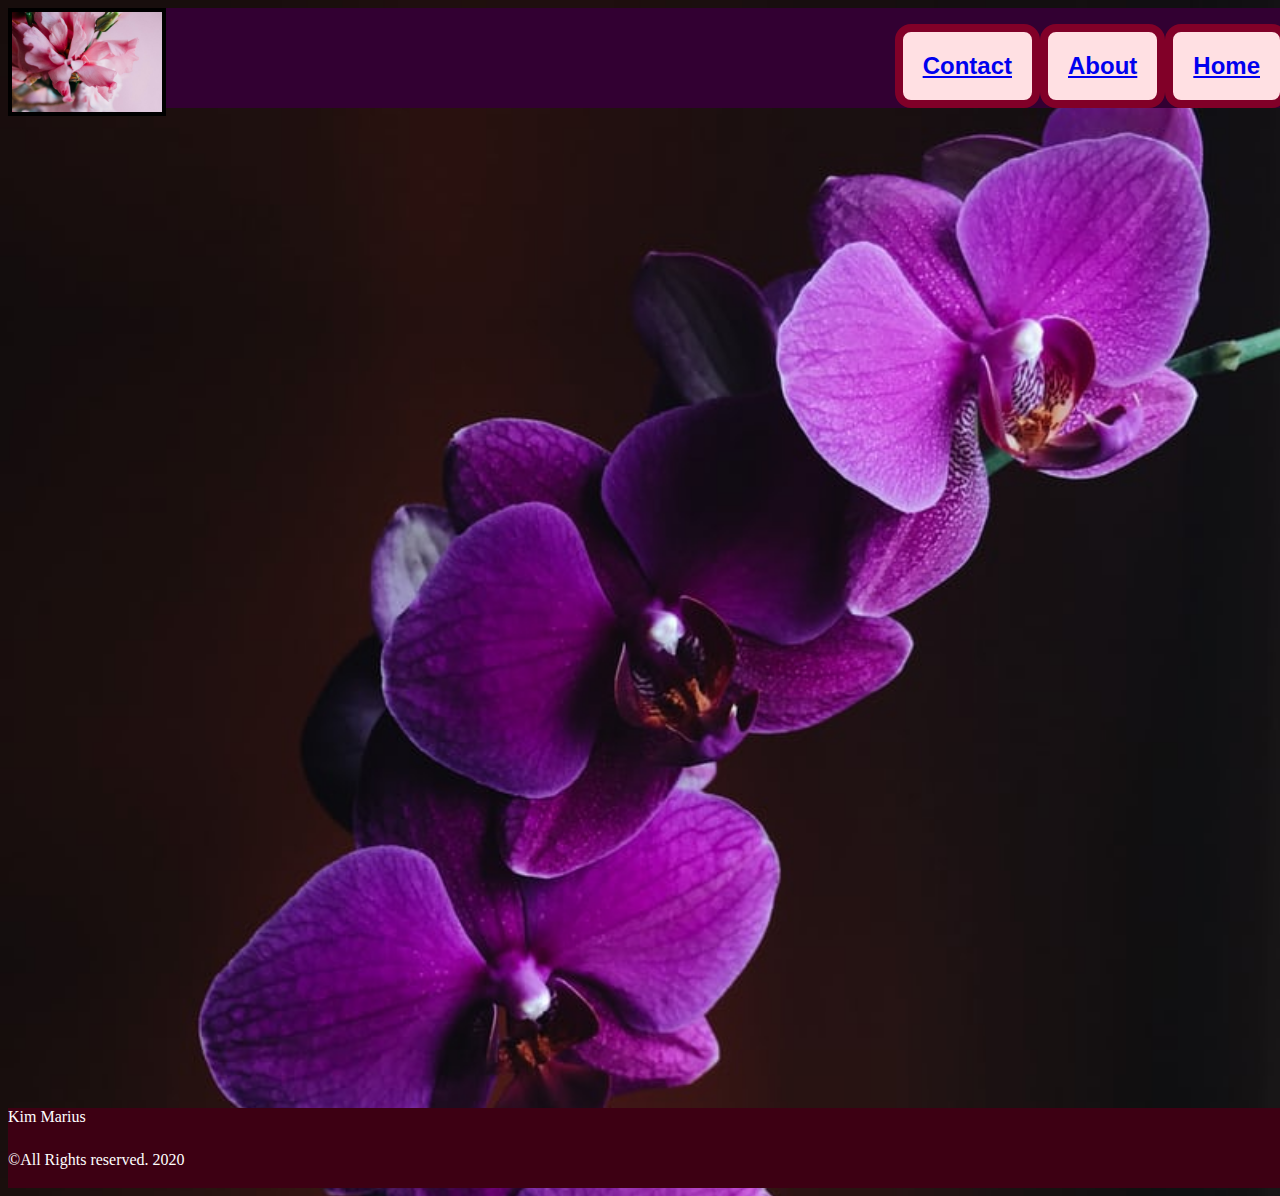
<file: index.html>
<!DOCTYPE html>
    <html lang="en">
    <head>
        <meta charset="UTF-8">
        <meta name="viewport" content="width=device-width, initial-scale=1.0">
        <meta http-equiv="X-UA-Compatible" content="ie=edge">
        <link rel="stylesheet" href ="./styles.css">
        <link href="https://fonts.googleapis.com/css?family=Oswald|Roboto+Condensed|Zhi+Mang+Xing&display=swap" rel="stylesheet">
        <title>FLOWER PRACTICE </title>  
    </head>
    <body>
        <!-- NavBar -->
        <header class="navbar">
                    <a href="/index.html">
            <img class="navbar-logo" src= "./img/pinkgreenrose.jpeg" >   
           
            <ul class="navbar-nav"> 
                <li class="nav-item">
                    <a href="./index.html">Home</a>
                </li>
                <li class="nav-item">
                    <a href = "./about.html">About</a>
                </li>  
                <li class="nav-item">
                    <a href = "./contact.html">Contact</a>
                </li>  
            </ul>
        
        </header>
    <main>
       <footer class="footer">
           <p class="footer-item name">Kim Marius</p>
           <h6 class="footer-item icons"></h6>
           <P class="footer-item copyright"> &copy;All Rights reserved. 2020</P>

       </footer>
        
        
            
    </main>   
    </body>
    </html>
</file>
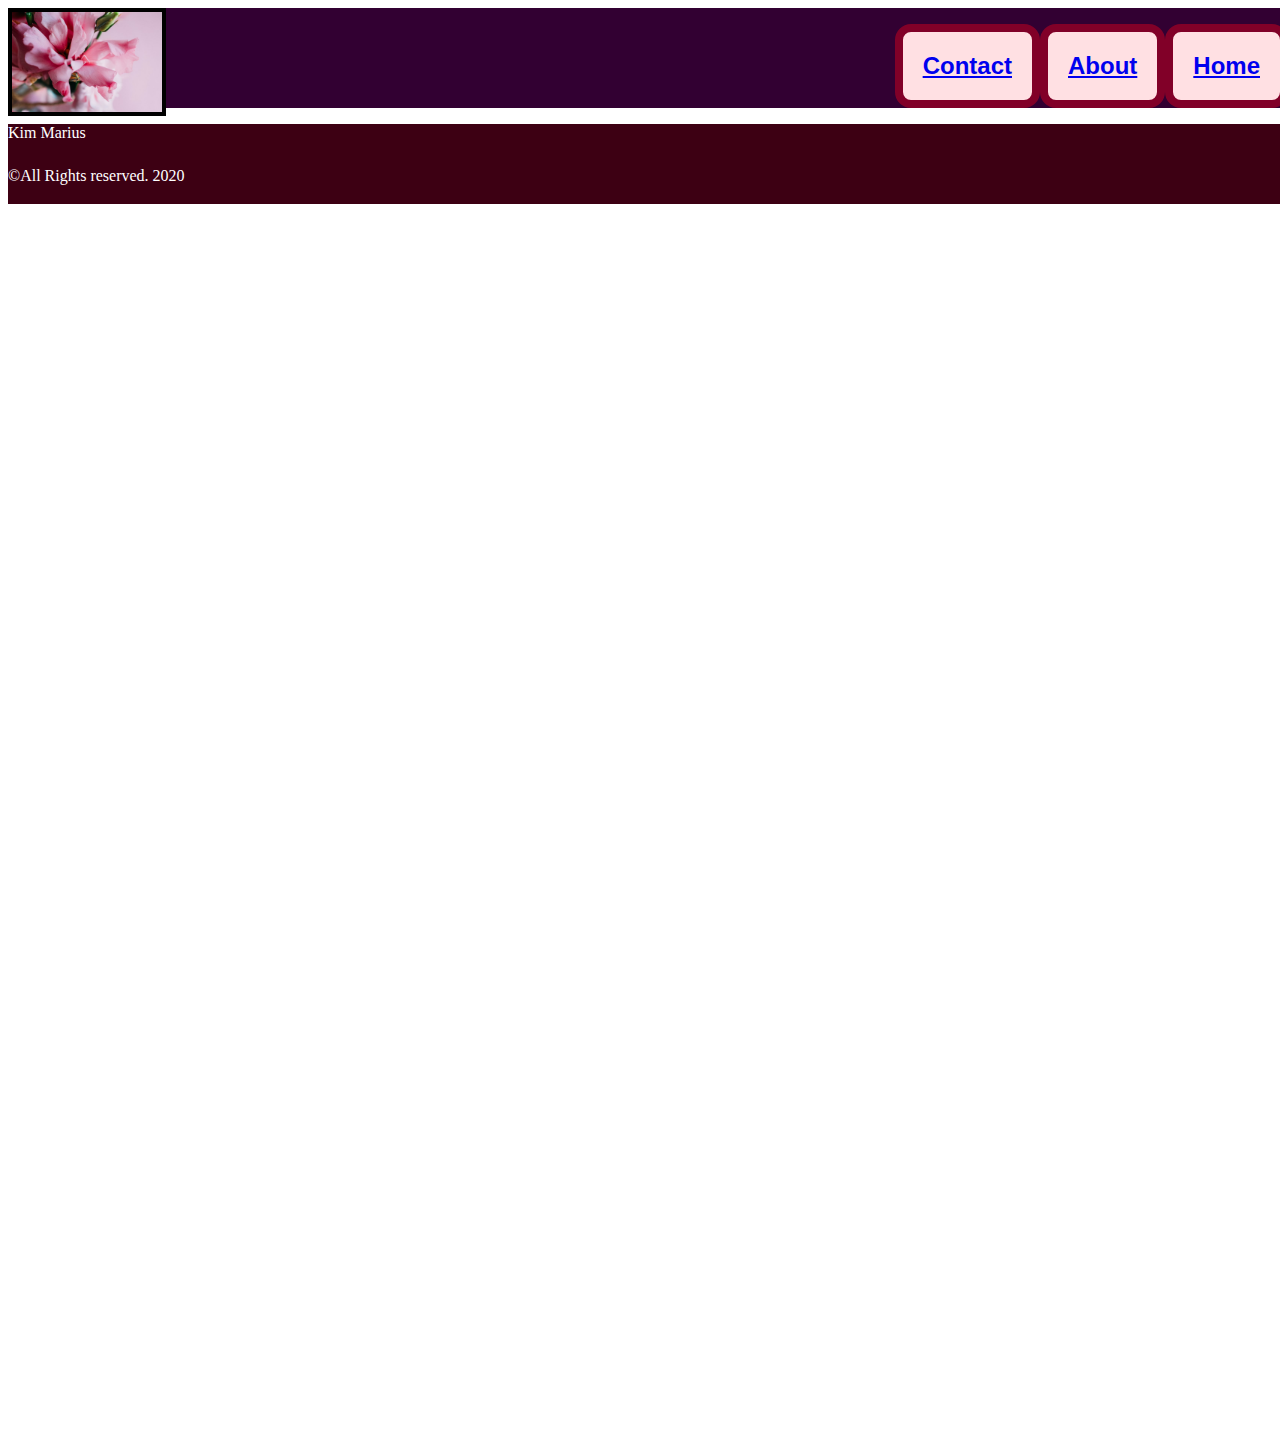
<file: contact.html>
<!DOCTYPE html>
<html lang="en">
<head>
    <meta charset="UTF-8">
    <meta name="viewport" content="width=device-width, initial-scale=1.0">
    <meta http-equiv="X-UA-Compatible" content="ie=edge">
    <link rel= "stylesheet" href=./styles.css>
    <link rel="stylesheet" href="./contact.css">
    <title>Document</title>
</head>
<!-- NavBar -->
<header class="navbar">
    <a href="/index.html">
<img class="navbar-logo" src= "./img/pinkgreenrose.jpeg" >

<ul class="navbar-nav"> 
<li class="nav-item">
    <a href="./index.html">Home</a>
</li>
<li class="nav-item">
    <a href = "./about.html">About</a>
</li>  
<li class="nav-item">
    <a href = "./contact.html">Contact</a>
</li>  
</ul>
</header>
    <!--Map and contact Form-->
<main class="contact-container">
    <div class="contact-column">
        <iframe src="https://www.google.com/maps/embed?pb=!1m18!1m12!1m3!1d3197.450222383003!2d-119.78034888503873!3d36.73576297902459!2m3!1f0!2f0!3f0!3m2!1i1024!2i768!4f13.1!3m3!1m2!1s0x80945e2339930e75%3A0x252c432094bb0987!2s2721%20Ventura%20St%2C%20Fresno%2C%20CA%2093721!5e0!3m2!1sen!2sus!4v1580873277386!5m2!1sen!2sus" width="600" height="450" frameborder="0" style="border:0;" allowfullscreen=""></iframe>
    </div>
    <div class="contact-column">
        <iframe height="889" title="Embedded Wufoo Form" allowtransparency="true" frameborder="0" scrolling="no" style="width:100%;border:none" src="https://kimarius.wufoo.com/embed/zr63iho125zpt1/"> <a href="https://kimarius.wufoo.com/forms/zr63iho125zpt1/">Fill out my Wufoo form!</a> </iframe>
    </div>
</main>
   <!--Footer -->
<footer class="footer">
<p class="footer-item name">Kim Marius</p>
<h6 class="footer-item icons"></h6>
<P class="footer-item copyright"> &copy;All Rights reserved. 2020</P>
</footer>
<body>
    
</body>
</html>
</file>
<file: styles.css>
body {
    background-image: url('./img/Purple\ Orchard-1534885320675-b08aa131cc5e.jpeg');
    width:100%;
    /* height:100%; */
    background-size:cover ;
    background-repeat: no-repeat;
    /* background-size: 100%; */
     }
a:visited {
    color:#fff; 
      
}
.navbar {
    height:100px;
    margin-bottom:1000px;
    background-color:  #320032;
} 
.navbar-logo {
    width: 150px;   
    border:4px solid black;
    float: left;
}

.navbar-nav{
        float: right;    
}

.nav-item {
     color: brown;  
     float: right;
     padding: 20px; 
     list-style: none; 
     Font-family: Arial, helvetica;
     font-size: 24px;
     font-weight:600;
     background-color: #FFE0E3;
     border: 8px solid #810028;
     border-radius: 16px;
    
}
.nav-item a:hover {
    border: double yellowgreen

}
.contact-column {
    width: 50%;
    float: left;
  
}
  
    /*About Styles*/ 
.about-container{

    height:700px;
    width:100%; 
    margin-top:120px;
    margin-bottom: 20px;
}

.about-column{
    width:28%;
    border: 2px solid #000;
    float:left;
    padding:  25px 20px;
    margin-left: 20px;
    overflow: hidden;
    text align: center;
}
.about-img {
    height:300px;
    width: 250px;
    margin:auto;
}

/*footer */
.footer {
    background-color: #3D0013;
    color: white;
    height: 80px;
    width: 100%
    

}
</file>
<file: contact.css>
body{
    background: none;
}

.navbar{
    margin-bottom: 0px;
}

.contact-column{
    width: 50%;
    float: right;    
}
.footer {
    background-color: #3D0013;
    color: white;
    height: 80px;
    width: 100%
    

}
</file>
